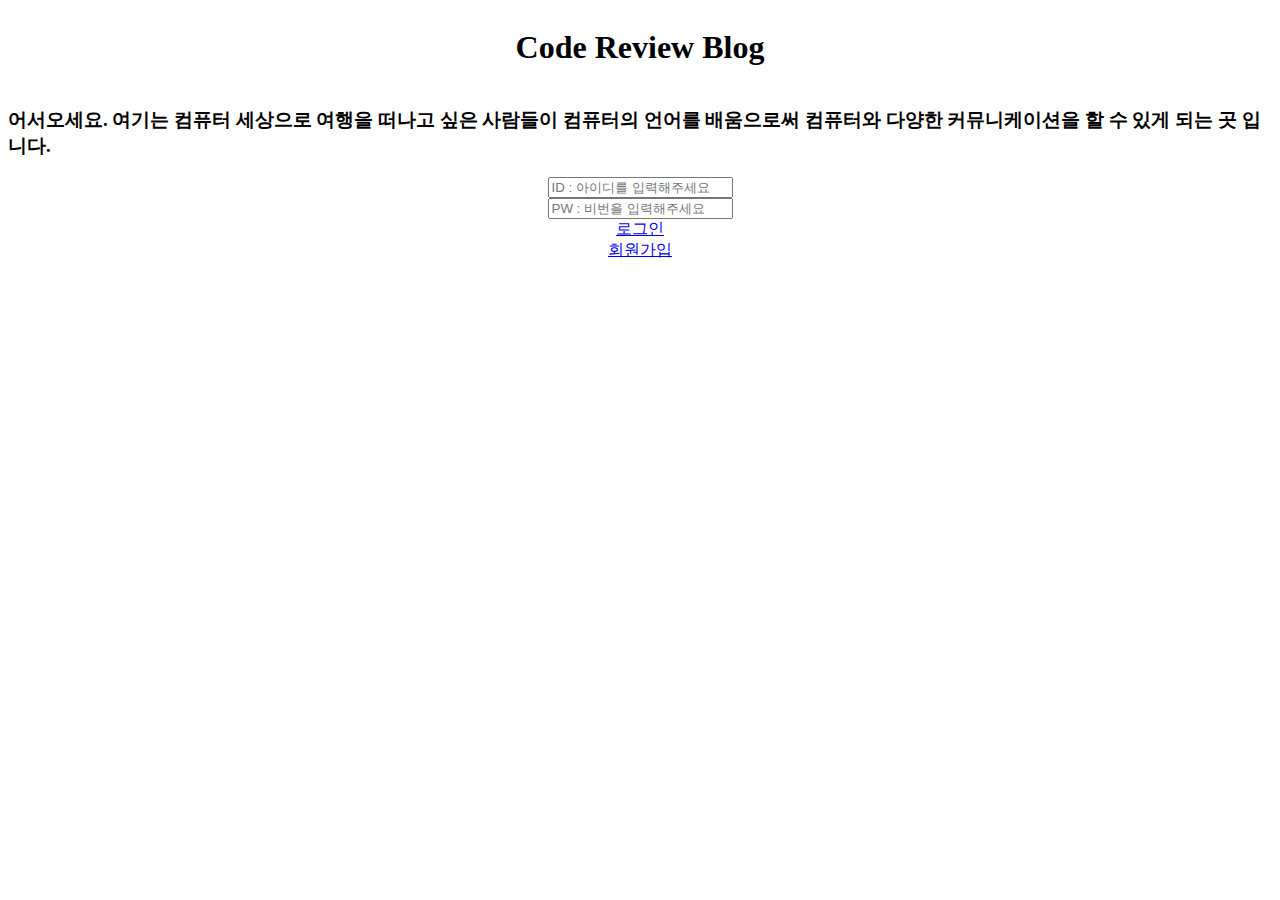
<file: src/main/resources/templates/index.html>
<!DOCTYPE html>
<html lang="en">
<head>
    <meta charset="UTF-8">
    <title>Title</title>
    <style>
        body{
            display: flex;
            align-items: center;
            flex-direction: column;
        }
    </style>
</head>
<body>
<h1>Code Review Blog</h1>
<h3>어서오세요. 여기는 컴퓨터 세상으로 여행을 떠나고 싶은 사람들이 컴퓨터의
    언어를 배움으로써 컴퓨터와 다양한 커뮤니케이션을 할 수 있게 되는 곳 입니다.</h3>
<input type="text" name="id" placeholder="ID : 아이디를 입력해주세요">
<input type="password" name="password" placeholder="PW : 비번을 입력해주세요">
<a href="/main">로그인</a>
<a href="sign">회원가입</a>
</body>
</html>
</file>
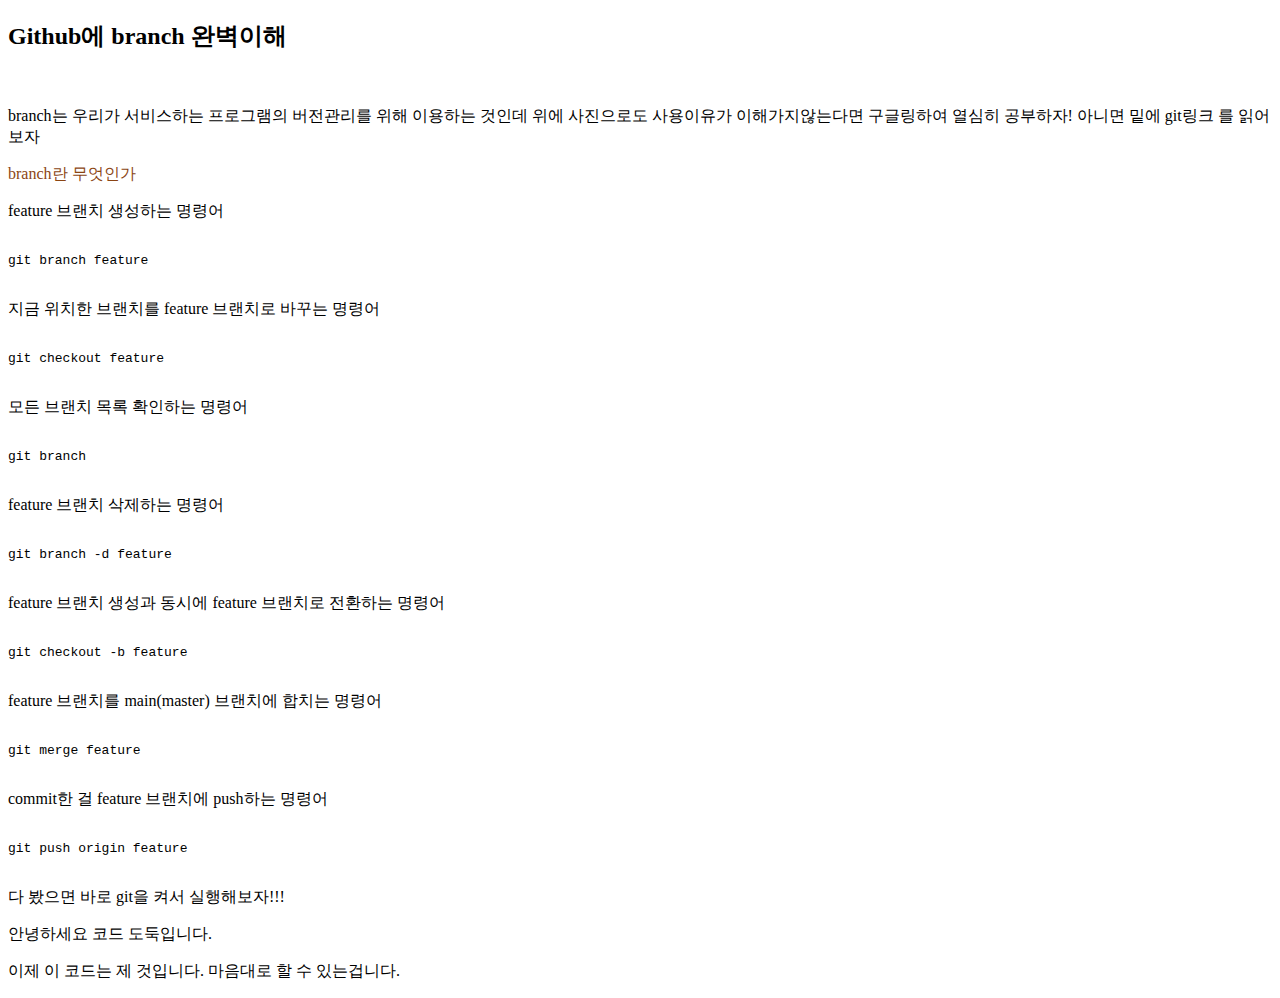
<file: src/main/resources/templates/blog/review.html>
<!DOCTYPE html>
<html lang="en">
<head>
    <meta charset="UTF-8">
    <title>Title</title>
    <link rel="stylesheet" th:href="@{/css/all.css}">
    <script src="https://ajax.googleapis.com/ajax/libs/jquery/3.5.1/jquery.min.js"></script>
    <script th:src="@{js/accordion.js}"></script>
</head>
<body>

</body>
<div>

    <article>
        <h2 class="ti">Github에 branch 완벽이해</h2>
        <img class="bran" th:src="@{/img/branch.png}"/>
        <p>branch는 우리가 서비스하는 프로그램의 버전관리를 위해 이용하는 것인데
            위에 사진으로도 사용이유가 이해가지않는다면 구글링하여 열심히 공부하자!
            아니면 밑에
            <c>git링크</c>
            를 읽어보자
        </p>
        <a th:href="@{https://git-scm.com/book/ko/v2/Git-%EB%B8%8C%EB%9E%9C%EC%B9%98-%EB%B8%8C%EB%9E%9C%EC%B9%98%EB%9E%80-%EB%AC%B4%EC%97%87%EC%9D%B8%EA%B0%80}"
           style="color: saddlebrown;">branch란 무엇인가</a>
        <p>feature 브랜치 생성하는 명령어</p>
        <pre><code>
git branch feature
            </code></pre>
    </article>
    <article>
        <p>지금 위치한 브랜치를 feature 브랜치로 바꾸는 명령어</p>
        <pre><code>
git checkout feature
            </code></pre>
    </article>
    <article>
        <p>모든 브랜치 목록 확인하는 명령어</p>
        <pre><code>
git branch
            </code></pre>
    </article>
    <article>
        <p>feature 브랜치 삭제하는 명령어</p>
        <pre><code>
git branch -d feature
            </code></pre>
    </article>
    <article>
        <p>feature 브랜치 생성과 동시에 feature 브랜치로 전환하는 명령어</p>
        <pre><code>
git checkout -b feature
            </code></pre>
    </article>
    <article>
        <p>feature 브랜치를 main(master) 브랜치에 합치는 명령어</p>
        <pre><code>
git merge feature
            </code></pre>
    </article>
    <article>
        <p>commit한 걸 feature 브랜치에 push하는 명령어</p>
        <pre><code>
git push origin feature
            </code></pre>
        <p>다 봤으면 바로 git을 켜서 실행해보자!!!</p>
    </article>

    <div class="f">
        <div id="Accordion_wrap">
            <div class="que">
                <span>안녕하세요 코드 도둑입니다.</span>
                <div class="arrow-wrap"></div>
            </div>
            <div class="anw">
                <p>이제 이 코드는 제 것입니다. 마음대로 할 수 있는겁니다.</p>

            </div>
        </div>
    </div>
</div>
</html>
</file>
